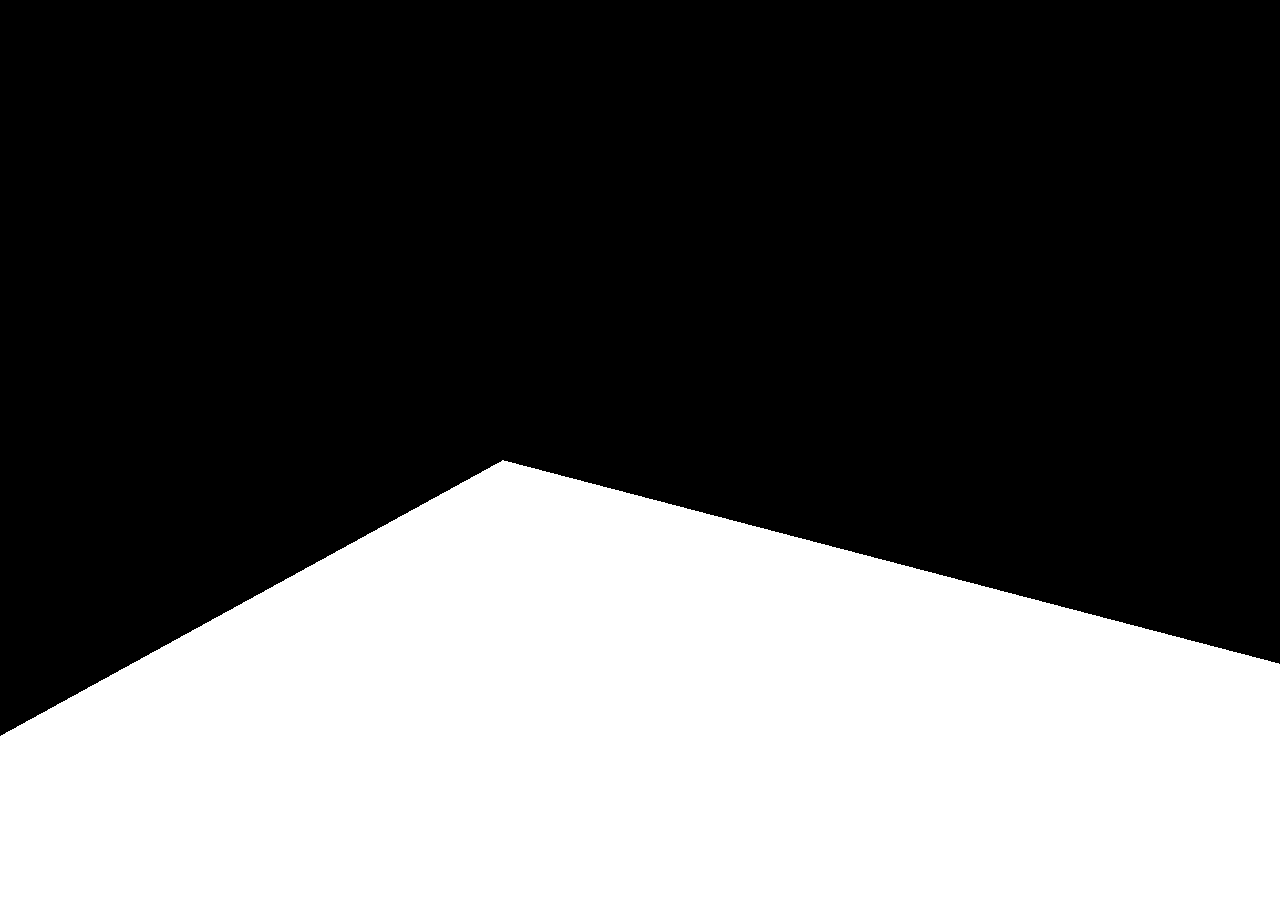
<file: index.html>
<!DOCTYPE html>
<html lang="en">
	<head>
		<title>Куманин Евгений</title>
		<meta charset="utf-8">
		<meta name="viewport" content="width=device-width, user-scalable=no, minimum-scale=1.0, maximum-scale=1.0">
		<script src="/js/jquery.min.js"></script>
		<script src="/three.js/build/three.js"></script>
		<script src="/js/Detector.js"></script>
		<script src="/js/OrbitControls.js"></script>
		
		<style type="text/css">
			body {
				font-family: Monospace;
				background-color: #FFFFFF;
				margin: 0px;
				padding:0px;
				overflow: hidden;
			}
		</style>
		
		<script type="text/javascript">
			;(function(){
				$(function(){
					
					if ( ! Detector.webgl){
						Detector.addGetWebGLMessage();
					}
					
					var camera      = null,
						scene       = null,
						renderer    = null,
						controls    = null,
						light       = null,
						ambient     = null,
						projector   = null,
						windowHalfX = window.innerWidth / 2,
						windowHalfY = window.innerHeight / 2;
					
					function render()
					{
						if(renderer && scene && camera){
							renderer.render(scene, camera);
						}
					};
					
					function animate()
					{
						window.requestAnimationFrame(animate);
						
						// if controls created
						if(controls !== null){
							controls.update();
						}
							
						var r = Date.now() * 0.0005;
						camera.position.x = 1200 * Math.cos(r);
						camera.position.z = 1200 * Math.sin(r);
						camera.lookAt(new THREE.Vector3(0,0,0));
						
						render();
					};
					
					camera = new THREE.PerspectiveCamera(27, window.innerWidth / window.innerHeight, 1, 10000);
					camera.position.z = 1200;
					camera.position.x = 400;
					camera.position.y = 500;
					camera.lookAt(new THREE.Vector3(0,0,0));
					
					projector = new THREE.Projector();
					scene     = new THREE.Scene();
					
					ambient   = new THREE.AmbientLight(0xFFFFFF);
					
					scene.add(ambient);
					
					light = new THREE.SpotLight(0xffffff);
					light.position.set(0,500,0);
	
					light.castShadow = true;
					
					scene.add(light);
					
					renderer = new THREE.WebGLRenderer({antialias: false, alpha: false});
					renderer.setSize(window.innerWidth, window.innerHeight);
					renderer.setClearColor(0x000000);
					$(document.body).append(renderer.domElement);
					
					renderer.shadowMapEnabled  = true;
					renderer.shadowMapSoft     = true;
					
					renderer.shadowCameraNear  = 3;
					renderer.shadowCameraFar   = camera.far;
					renderer.shadowCameraFov   = 50;
					
					renderer.shadowMapBias     = 0.0039;
					renderer.shadowMapDarkness = 0.5;
					renderer.shadowMapWidth    = 1024;
					renderer.shadowMapHeight   = 1024;
					
					controls = new THREE.OrbitControls(camera);
					controls.addEventListener('change', render);
					
					var geometry = new THREE.PlaneGeometry(1000, 1000);
					var planeMaterial = new THREE.MeshPhongMaterial({color: 0xFFFFFF});
					planeMaterial.ambient = planeMaterial.color;
	
					var ground = new THREE.Mesh(geometry, planeMaterial);
	
					ground.position.set( 0, -300, 0 );
					ground.rotation.x = - Math.PI / 2;
	
					ground.castShadow = true;
					ground.receiveShadow = true;
					
					scene.add(ground);
					
					$(window).on(
						'resize', 
						function(event)
						{
							camera.aspect = window.innerWidth / window.innerHeight;
							camera.updateProjectionMatrix();
							renderer.setSize(window.innerWidth, window.innerHeight);
						}
					);
					
					animate();
					
				});
			})(jQuery);
		</script>
		
	</head>
	<body>
		
	</body>
</html>
</file>
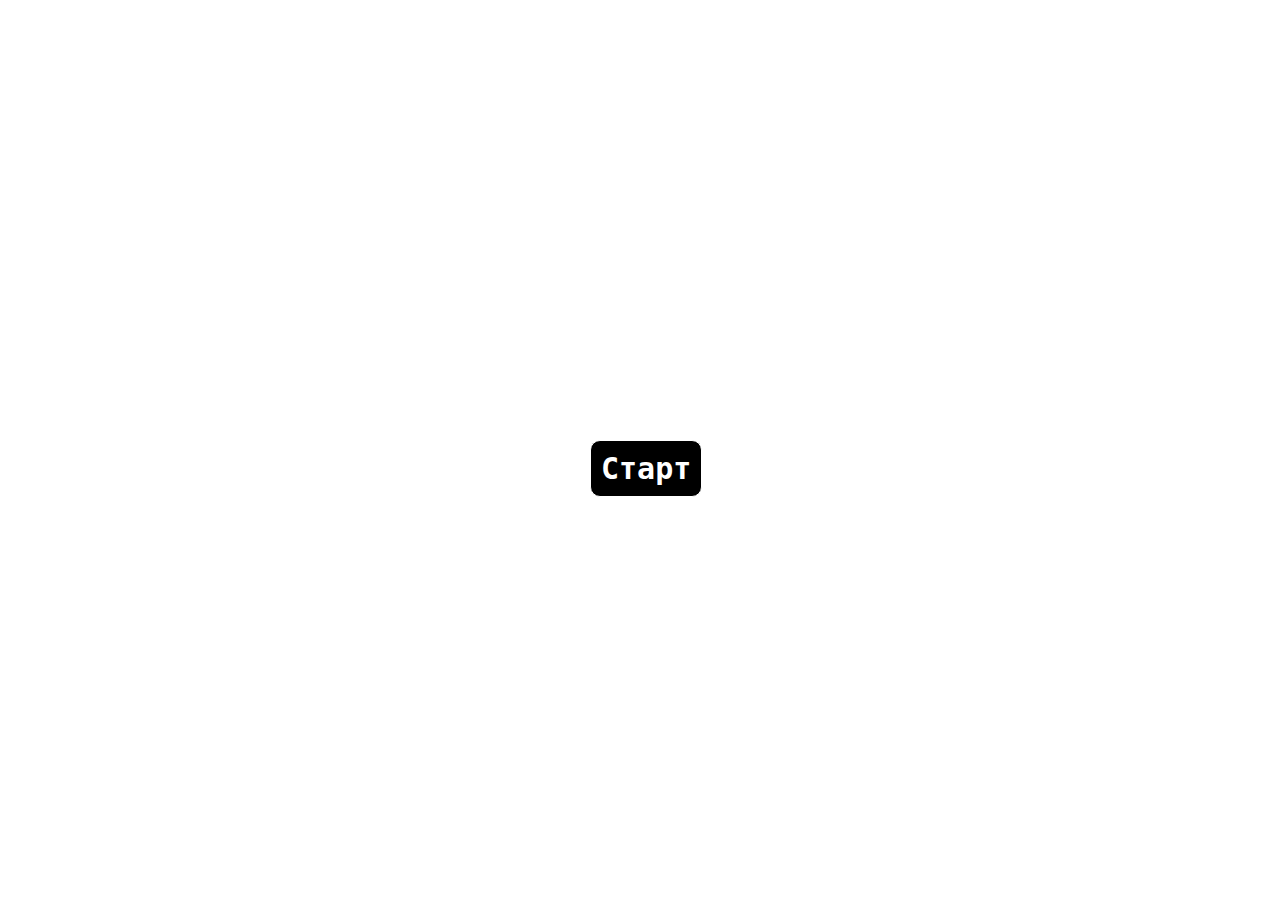
<file: cube/index.html>
<!DOCTYPE html>
<html lang="en">
	<head>
		<title>Cube :: Three.js :: jackkum@bk.ru</title>
		<meta charset="utf-8">
		<meta name="viewport" content="width=device-width, user-scalable=no, minimum-scale=1.0, maximum-scale=1.0">
		<link rel="stylesheet" type="text/css" href="cube.css" />
		<script src="/js/jquery.min.js"></script>
		<script src="/three.js/build/three.js"></script>
		<script src="/js/Detector.js"></script>
		<script src="/js/OrbitControls.js"></script>
		
		<script src="//api.ok.ru/js/fapi.js" type="text/javascript"></script>
		<link href="//st.mycdn.me/share/odkl_share.css" rel="stylesheet">
		<script src="//st.mycdn.me/share/odkl_share.js" type="text/javascript" ></script>
		
		<script src="cube.js" type="text/javascript"></script>
		
	</head>
	<body>
		<div id="log">
			
		</div>
		
		<div id="frame"> </div>
		<a id="start" href="javascript:;" onclick="window.cube.start();">Старт</a>
		<a id="congratulation" href="javascript:;">Ура!</a>
		
	</body>
</html>
</file>
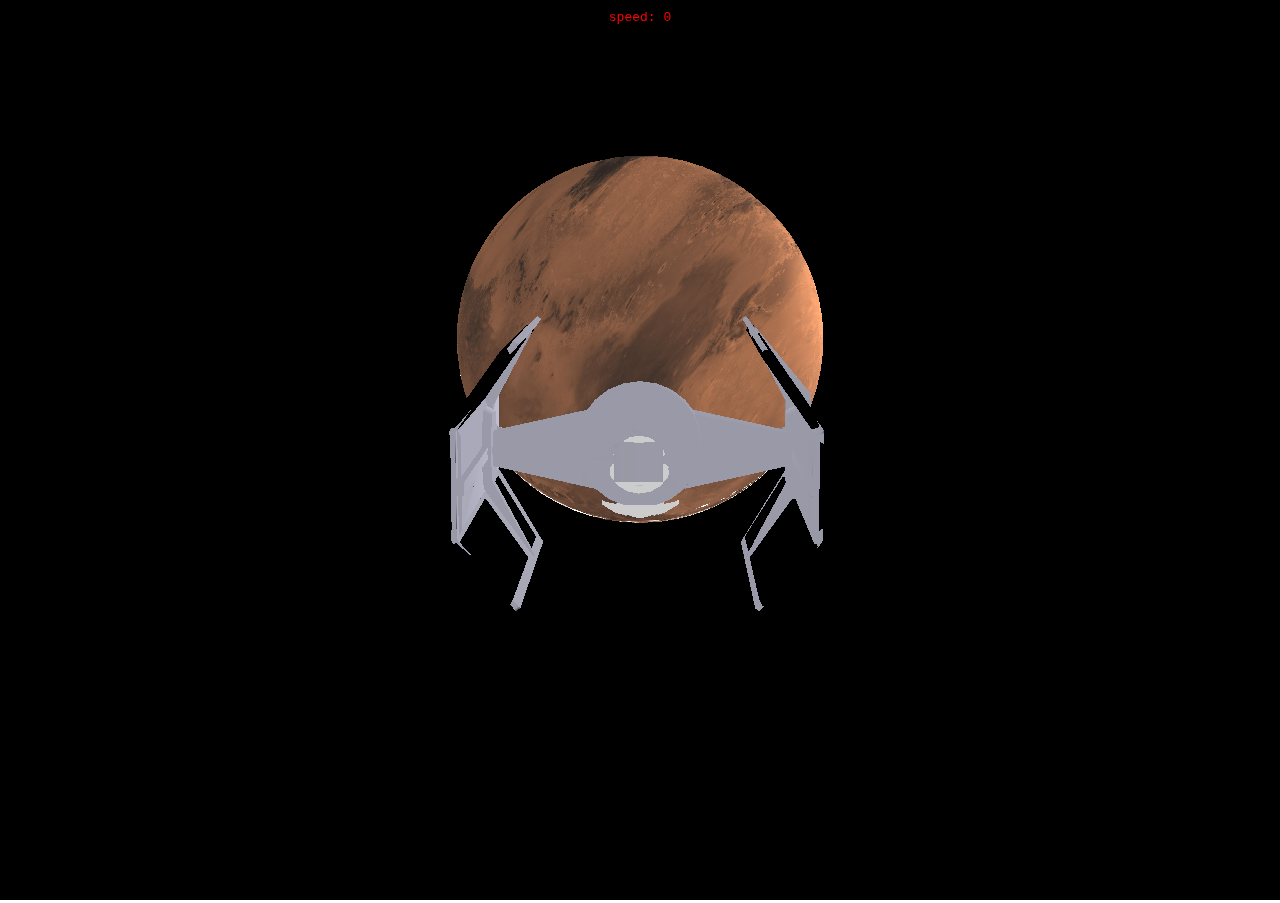
<file: star-war/index.html>
<!DOCTYPE html>
<html lang="en">
	<head>
		<title>Star-war</title>
		<meta charset="utf-8">
		<meta name="viewport" content="width=device-width, user-scalable=no, minimum-scale=1.0, maximum-scale=1.0">
		<style>
			body {
				font-family: Monospace;
				background-color: #FFFFFF;
				margin: 0px;
				padding:0px;
				overflow: hidden;
			}
			
			#log {
				position:absolute;
				top: 10px;
				left:10px;
				right:10px;
				height:100px;
				overflow: hidden;
				color:#f00;
				text-align:center;
			}
			
		</style>
		<script src="/js/jquery.min.js"></script>
		<script src="/three.js/build/three.js"></script>
		<script src="/physi.js/physi.js"></script>
		
		<script type="text/javascript">
		window._inherit = function(child, parent)
		{
			var F = function(){};
			F.prototype = parent.prototype;
			var f = new F();
			
			for (var prop in child.prototype) f[prop] = child.prototype[prop];
			child.prototype = f;
			child.prototype.super = parent.prototype;
		};
		
		</script>
		
		<script src="/star-war/objects/ship.js"></script>
		<script src="/star-war/objects/planet.js"></script>
		
		<script type="text/javascript">
			;(function($){
				$(function(){
					
					window.starwar = {};
					
					;(function(){
						
						/***
						 * container form renderer
						 */
						this.container = null;
						
						/***
						 * camera object
						 */
						this.camera    = null;
						
						/***
						 * Projector
						 */
						this.projector = null;
						
						/***
						 * Scene object
						 */
						this.scene     = null;
						
						/***
						 * Renderer
						 */
						this.renderer  = null;
						
						/***
						 * Controls
						 */
						this.controls = null;
						
						/***
						 * Lightnes
						 */
						this.light = null;
						
						/***
						 * The sun
						 */
						this.sun = null;
						
						/***
						 * Ship object
						 */
						this.ship = null;
						
						/***
						 * Half window size
						 */
						this.windowHalfX = window.innerWidth / 2;
						this.windowHalfY = window.innerHeight / 2;
						
						Physijs.scripts.worker = '/physi.js/physijs_worker.js';
						Physijs.scripts.ammo   = '/physi.js/ammo.js';
						
						/***
						 * Initialize function
						 */
						this.init = function()
						{
							// create container
							this.container = $('<div/>');
							$(document.body).append(this.container);
							
							// create scene must be created before camera
							this.createScene();
							
							// create camera
							this.createCamera();
							
							// create renderer
							this.createRender();
							
							// create ship
							this.createShip();
							
							// create ship
							this.createPlanets();
							
							// self instance
							var self = this;
							
							// bind resize window
							$(window).on(
								'resize', 
								(function(self){
									return function(event)
									{
										self.resize(event);
									};
								})(self)
							).on(
								'keydown', 
								(function(self){
									return function(event)
									{
										self.onKeyDown(event);
									};
								})(self)
							).on(
								'keyup', 
								(function(self){
									return function(event)
									{
										self.onKeyUp(event);
									};
								})(self)
							);
							
						};
						
						this.onKeyDown = function(event)
						{
							if(this.ship){
								this.ship.onKeyDown(event);
							}
						};
						
						this.onKeyUp = function(event)
						{
							if(this.ship){
								this.ship.onKeyUp(event);
							}
						};
						
						/***
						 * On mouse move listener
						 */
						this.onMouseMove = function(event)
						{
							
						};
						
						/***
						 * On mouse down listener
						 */
						this.onMouseDown = function(event)
						{
							
						};
						
						/***
						 * On mouse up listener
						 */
						this.onMouseUp = function(event)
						{
							
						};
						
						/***
						 * Animate function 
						 */ 
						this.animate = function()
						{
							window.requestAnimationFrame(window.animate);
							
							// render
							this.render();
							
							if(this.ship){
								this.ship.folowCamera(this.camera);
							}
							/*
							var r = Date.now() * 0.0001;
				
							this.camera.position.x = 30 * Math.cos(r);
							this.camera.position.z = 30 * Math.sin(r);
							this.camera.position.y = 10;
							this.camera.lookAt(new THREE.Vector3(0,0,0));
							*/
						};
						
						/***
						 * Call window.road.animate method
						 */ 
						window.animate = function()
						{
							window.starwar.animate.call(window.starwar);
						};
						
						
						/***
						 * Render scene
						 */
						this.render = function()
						{
							if(this.renderer && this.scene && this.camera){
								this.scene.simulate();
								this.renderer.render(this.scene, this.camera);
								
								if(this.ship){
									this.ship.update();
								}
							}
						};
						
						/***
						 * Create camera
						 */
						this.createCamera = function()
						{
							this.camera = new THREE.PerspectiveCamera(27, window.innerWidth / window.innerHeight, 1, 1000000000);
							this.camera.position.set(0, 30, 30);
							this.camera.lookAt(new THREE.Vector3(0,0,0));
							
							this.scene.add(this.camera);
						};
						
						this.createControls = function()
						{
							this.controls = new THREE.OrbitControls(this.camera);
							this.controls.addEventListener('change', this.render);
						};
						
						/***
						 * Create scene
						 */
						this.createScene = function()
						{
							var self = this;
							this.projector = new THREE.Projector();
							this.scene = new Physijs.Scene;
							//this.scene.setGravity(new THREE.Vector3( 0, -30, 0 ));
							
							this.scene.addEventListener(
								'update',
								(function(scene){
									return function() 
									{
										scene.simulate(undefined, 2);
									};
								})(this.scene)
							);
							
							var ambient = new THREE.AmbientLight(0xFFFFFF);
							
							this.scene.add(ambient);
							
							
							
							//var hemiLight = new THREE.HemisphereLight(0xffffff, 0xffffff, 0.6);
							//hemiLight.color.setHSL(0.6, 1, 0.6);
							//hemiLight.groundColor.setHSL(0.095, 1, 0.75);
							//hemiLight.position.set(-300, 300, 100);
							
							//this.scene.add(hemiLight);
							
							// 0xffe382
							this.sun = new THREE.PointLight(0xFFFFFF, 1, 10000); 
							this.sun.position.set(1000, 100, -1000);
							
							this.scene.add(this.sun);
							
						};
						
						/***
						 * Create renderer
						 */
						this.createRender = function()
						{
							this.renderer = new THREE.WebGLRenderer({antialias: false, alpha: false});
							this.renderer.setSize(window.innerWidth, window.innerHeight);
							this.renderer.setClearColor(0x000000);
							this.container.append(this.renderer.domElement);
							
							this.renderer.shadowMapEnabled = true;
							this.renderer.shadowMapSoft = true;
							
							this.renderer.shadowCameraNear = 3;
							this.renderer.shadowCameraFar = this.camera.far;
							this.renderer.shadowCameraFov = 50;
							
							this.renderer.shadowMapBias = 0.0039;
							this.renderer.shadowMapDarkness = 0.5;
							this.renderer.shadowMapWidth = 1024;
							this.renderer.shadowMapHeight = 1024;
						};
						
						this.createShip = function()
						{
							this.ship = new Ship();
							
							this.ship.load((function(self){
								return function()
								{
									self.ship.addToScene(self.scene);
								};
							})(this));
						};
						
						this.createPlanets = function()
						{
							var mars = new Planet('mars', 'texture.jpg', '1.0.4', {x:-500,y:-300,z:500});
							
							mars.load((function(self,mars){
								return function()
								{
									mars.addToScene(self.scene);
								};
							})(this,mars));
						};
						
						/***
						 * Conver grad to rad
						 */
						this.rad = function(a)
						{
							return (a*Math.PI/180);
						};
						
						/***
						 * calback on resize window
						 */
						this.resize = function(event)
						{
							this.windowHalfX = window.innerWidth / 2;
							this.windowHalfY = window.innerHeight / 2;
			
							this.camera.aspect = window.innerWidth / window.innerHeight;
							this.camera.updateProjectionMatrix();
			
							this.renderer.setSize(window.innerWidth, window.innerHeight);
							
						};
						
						/***
						 * Debug message
						 */
						this.log = function(text)
						{
							$('#log').html(text);
						};
						
						/***
						 * Start game
						 */
						this.init();
						this.animate();
						
					}).call(window.starwar);
				});
			})(jQuery);
		</script>
	</head>
	<body>
		<div id="log">
			
		</div>
		
	</body>
</html>
</file>
<file: cube/cube.css>
body {
	font-family: Monospace;
	background-color: #FFFFFF;
	margin: 0px;
	padding:0px;
	overflow: hidden;
}

#log {
	position:absolute;
	top: 10px;
	left:10px;
	right:10px;
	height:100px;
	overflow: hidden;
	color:#fff;
	text-align:center;
}

#frame {
	position:fixed;
	top:0px;
	bottom:0px;
	left:0px;
	right:0px;
	background-color:#fff;
	-moz-opacity: 0.50;
	opacity: 0.50;
	-ms-filter:"progid:DXImageTransform.Microsoft.Alpha(Opacity=50)";
}

#congratulation,
#start {
	display: block;
	position:absolute;
	top:50%;
	left:50%;
	margin-top:-10px;
	margin-left:-50px;
	color:#FFF;
	font-size:30px;
	font-weight:bold;
	text-decoration:none;
	background-color:#000;
	padding:10px;
	border:1px solid #FFF;
	border-radius:10px;
}

#congratulation {
	display: none;
}

#ya-metrica {
	position:absolute;
	top:10px;
	left:10px;
	width:50px;
}

div.arrow-hover {
	cursor:pointer;
}

div.arrow-cross {
	cursor:move;
}

#showInvite {
	position: absolute;
	z-index: 1000; 
	top:10px;
	right:10px;
	color:#FFF;
	font-size:14px;
	font-weight:bold;
	text-decoration:none;
	background-color:#000;
	padding:10px;
	border:1px solid #FFF;
	border-radius:10px;
}
</file>
